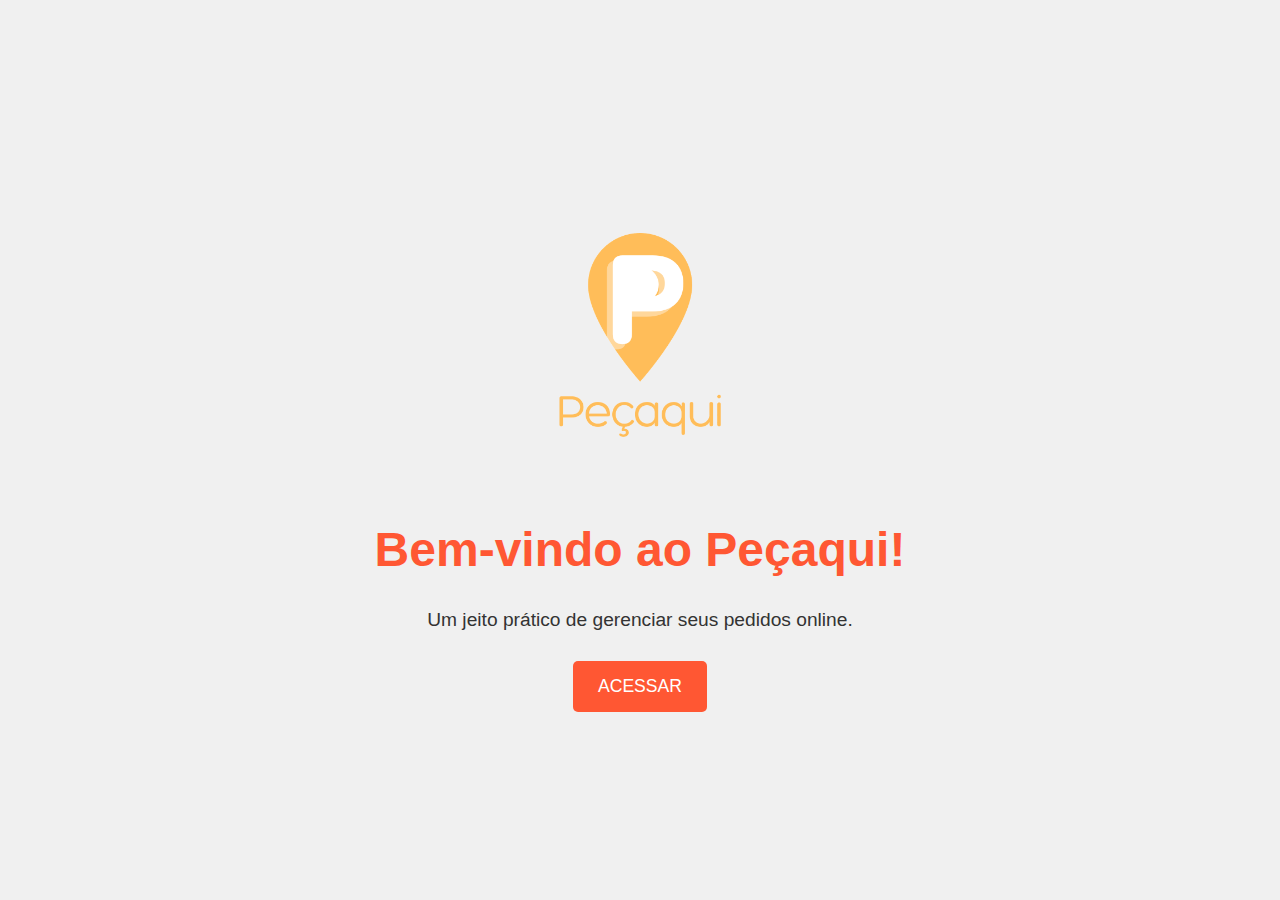
<file: index.html>
<!DOCTYPE html>
<html lang="pt-BR">
<head>
    <meta charset="UTF-8">
    <title>Bem-vindo ao Peçaqui!</title>
	<meta name="viewport" content="width=device-width, initial-scale=1.0">
    <style>
        /* Estilos para o corpo da página */
        body {
            font-family: Arial, sans-serif;
            background-color: #f0f0f0;
            margin: 0;
            padding: 0;
            display: flex;
            justify-content: center;
            align-items: center;
            height: 100vh;
        }

        /* Estilos para o contêiner principal */
        .container {
            text-align: center;
        }

        /* Estilos para a logo */
        .logo {
            width: 300px;
            height: 300px;
            margin-bottom: 10px;
            border-radius: 50%;
        }
		
        /* Estilos para o título */
        h1 {
            color: #FF5733;
            font-size: 3rem;
            margin-top: 20px;
        }

        /* Estilos para o texto */
        p {
            color: #333;
            font-size: 1.2rem;
            margin-bottom: 30px;
        }

        /* Estilos para o botão */
        .button {
            display: inline-block;
            padding: 15px 25px;
            font-size: 1.1rem;
            background-color: #FF5733;
            color: white;
            text-decoration: none;
            border-radius: 5px;
            transition: background-color 0.3s ease;
        }

        .button:hover {
            background-color: #FF814E;
        }
		
		/* Estilos para a animação da logo */
    .logo {
      animation: logo-zoom 2s ease infinite;
    }

    @keyframes logo-zoom {
      0% {
        transform: scale(1);
      }
      50% {
        transform: scale(1.5);
      }
      100% {
        transform: scale(1);
      }
    }
		
    </style>
</head>
<body>
    <div class="container">
        <img src="icon128.png" alt="Logo Peçaqui" class="logo">
        <h1>Bem-vindo ao Peçaqui!</h1>
        <p>Um jeito prático de gerenciar seus pedidos online.</p>
        <a href="login.html" class="button">ACESSAR</a>
    </div>

<script type="module" src="login.js"></script>
</body>
</html>
</file>
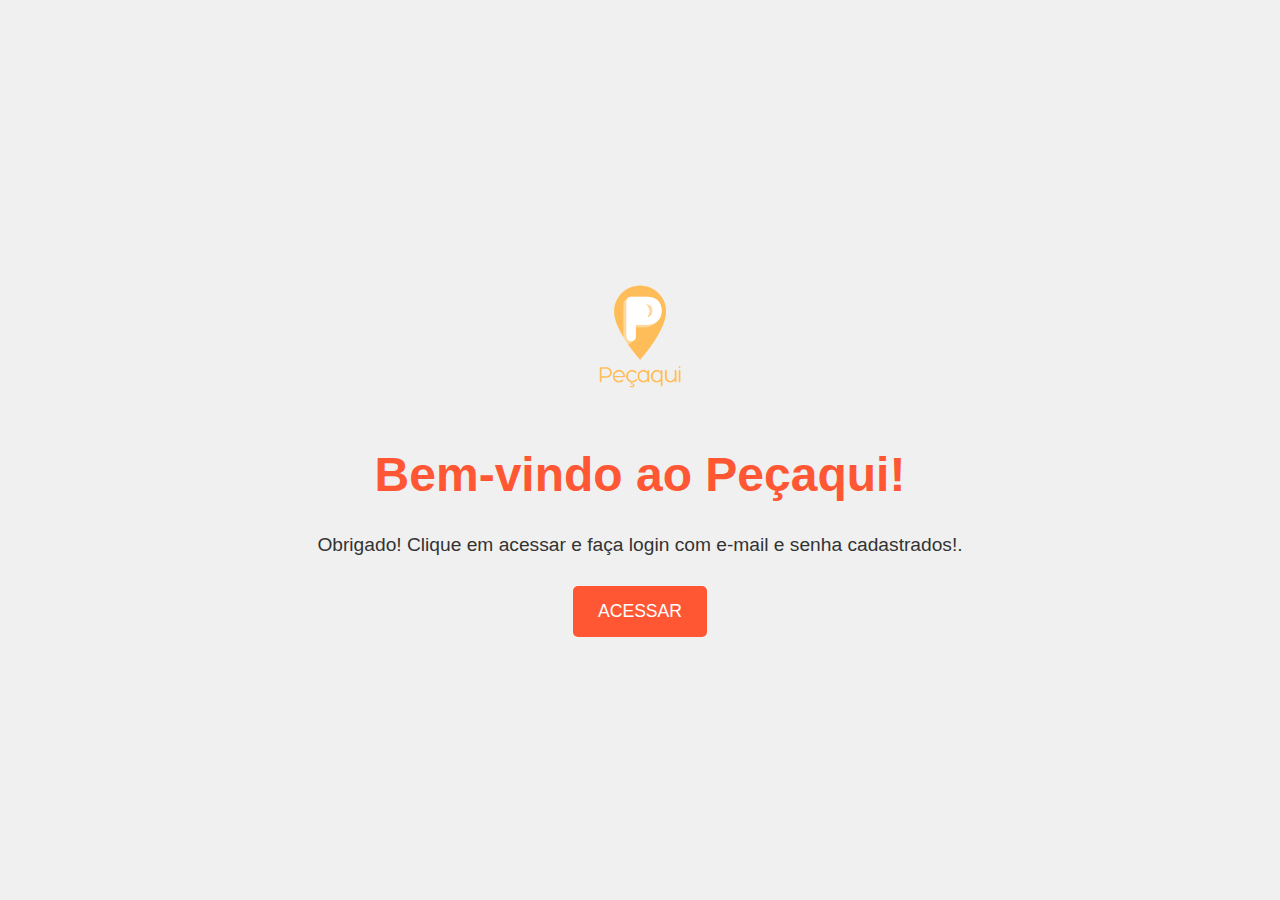
<file: poscadastro.html>
<!DOCTYPE html>
<html lang="pt-BR">
<head>
    <meta charset="UTF-8">
    <title>Bem-vindo ao Peçaqui!</title>
    <style>
        /* Estilos para o corpo da página */
        body {
            font-family: Arial, sans-serif;
            background-color: #f0f0f0;
            margin: 0;
            padding: 0;
            display: flex;
            justify-content: center;
            align-items: center;
            height: 100vh;
        }

        /* Estilos para o contêiner principal */
        .container {
            text-align: center;
        }

        /* Estilos para a logo */
        .logo {
            width: 150px;
            height: 150px;
            margin-bottom: 10px;
            border-radius: 50%;
        }
		
        /* Estilos para o título */
        h1 {
            color: #FF5733;
            font-size: 3rem;
            margin-top: 20px;
        }

        /* Estilos para o texto */
        p {
            color: #333;
            font-size: 1.2rem;
            margin-bottom: 30px;
        }

        /* Estilos para o botão */
        .button {
            display: inline-block;
            padding: 15px 25px;
            font-size: 1.1rem;
            background-color: #FF5733;
            color: white;
            text-decoration: none;
            border-radius: 5px;
            transition: background-color 0.3s ease;
        }

        .button:hover {
            background-color: #FF814E;
        }
		
		/* Estilos para dispositivos móveis */
    @media only screen and (max-width: 600px) {
      body {
        padding: 10px;
      }
      .logo {
        width: 100px;
        height: 100px;
      }
      .button {
        width: 150px;
        font-size: 14px;
      }
    }
    </style>
</head>
<body>
    <div class="container">
        <img src="icon128.png" alt="Logo Peçaqui" class="logo">
        <h1>Bem-vindo ao Peçaqui!</h1>
        <p>Obrigado! Clique em acessar e faça login com e-mail e senha cadastrados!.</p>
        <a href="login.html" class="button">ACESSAR</a>
    </div>
	
	<script src="login.js"></script>
</body>
</html>
</file>
